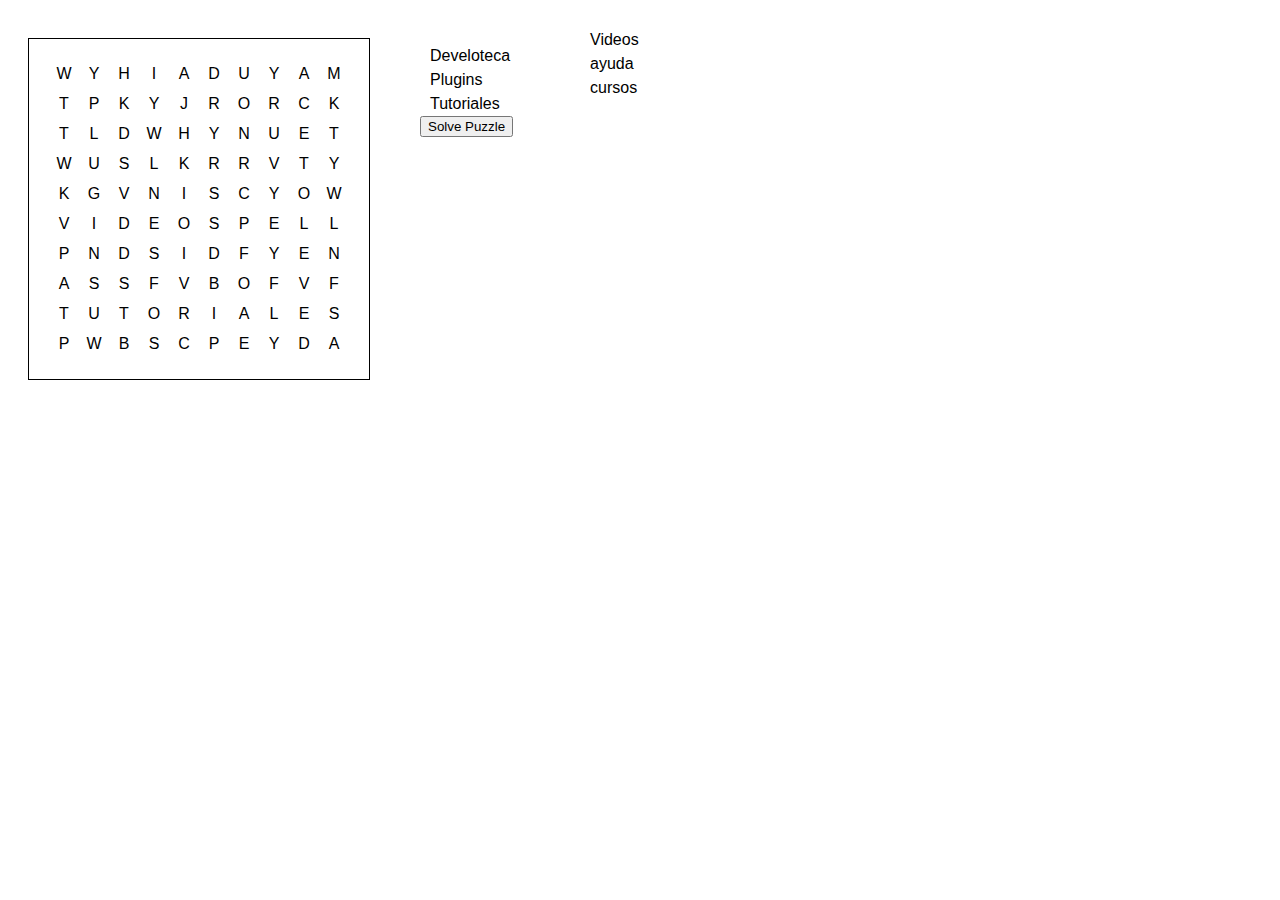
<file: css2/wordfind-master/example/index.html>
<!DOCTYPE html>
<html>
<head>
  <title>Word Find</title>
  <link rel="stylesheet" type="text/css" href="styles/style.css">
</head>
<body>
<script language="javascript" type="text/javascript" src="https://ajax.googleapis.com/ajax/libs/jquery/1.7.1/jquery.min.js"></script> 
<script type="text/javascript" src="../src/wordfind.js"></script> 
<script type="text/javascript" src="scripts/wordfindgame.js"></script> 
<div id='puzzle'></div>
<div id='words'></div>
<div><button id='solve'>Solve Puzzle</button></div>
<script>
 var words = ['Develoteca','cursos','ayuda','Videos','Tutoriales','Plugins'];
  var gamePuzzle = wordfindgame.create(words, '#puzzle', '#words');
  $('#solve').click( function() {wordfindgame.solve(gamePuzzle, words);});
  var puzzle = wordfind.newPuzzle(words,{height: 18, width:18, fillBlanks: false});
  wordfind.print(puzzle);
</script>
</body>
</html>
</file>
<file: css2/wordfind-master/example/styles/style.css>
/**
* Wordfind.js 0.0.1
* (c) 2012 Bill, BunKat LLC.
* Wordfind is freely distributable under the MIT license.
* For all details and documentation:
*     http://github.com/bunkat/wordfind
*/

p {
  font: 22pt sans-serif;
  margin: 20px 20px 0px 20px;
}

/**
* Styles for the puzzle
*/
#puzzle {
  border: 1px solid black;
  padding: 20px;
  float: left;
  margin: 30px 20px;
}

#puzzle div {
  width: 100%;
  margin: 0 auto;
}

/* style for each square in the puzzle */
#puzzle .puzzleSquare {
  height: 30px;
  width: 30px;
  text-transform: uppercase;
  background-color: white;
  border: 0;
  font: 1em sans-serif;
}

button::-moz-focus-inner {
  border: 0;
}

/* indicates when a square has been selected */
#puzzle .selected {
  background-color: orange;
}

/* indicates that the square is part of a word that has been found */ 
#puzzle .found {
  background-color: blue;
  color: white;
}

#puzzle .solved {
  background-color: purple;
  color: white;
}

/* indicates that all words have been found */
#puzzle .complete {
  background-color: green;
}

/**
* Styles for the word list
*/
#words {
  padding-top: 20px;
  -moz-column-count: 2;
  -moz-column-gap: 20px;
  -webkit-column-count: 2;
  -webkit-column-gap: 20px;
  column-count: 2;
  column-gap: 20px;
  width: 300px;
}

#words ul {
  list-style-type: none;
}

#words li {
  padding: 3px 0;
  font: 1em sans-serif;
}

/* indicates that the word has been found */
#words .wordFound {
  text-decoration: line-through;
  color: gray;
}

/**
* Styles for the button
*/
#solve {
  margin: 0 30px;
}
</file>
